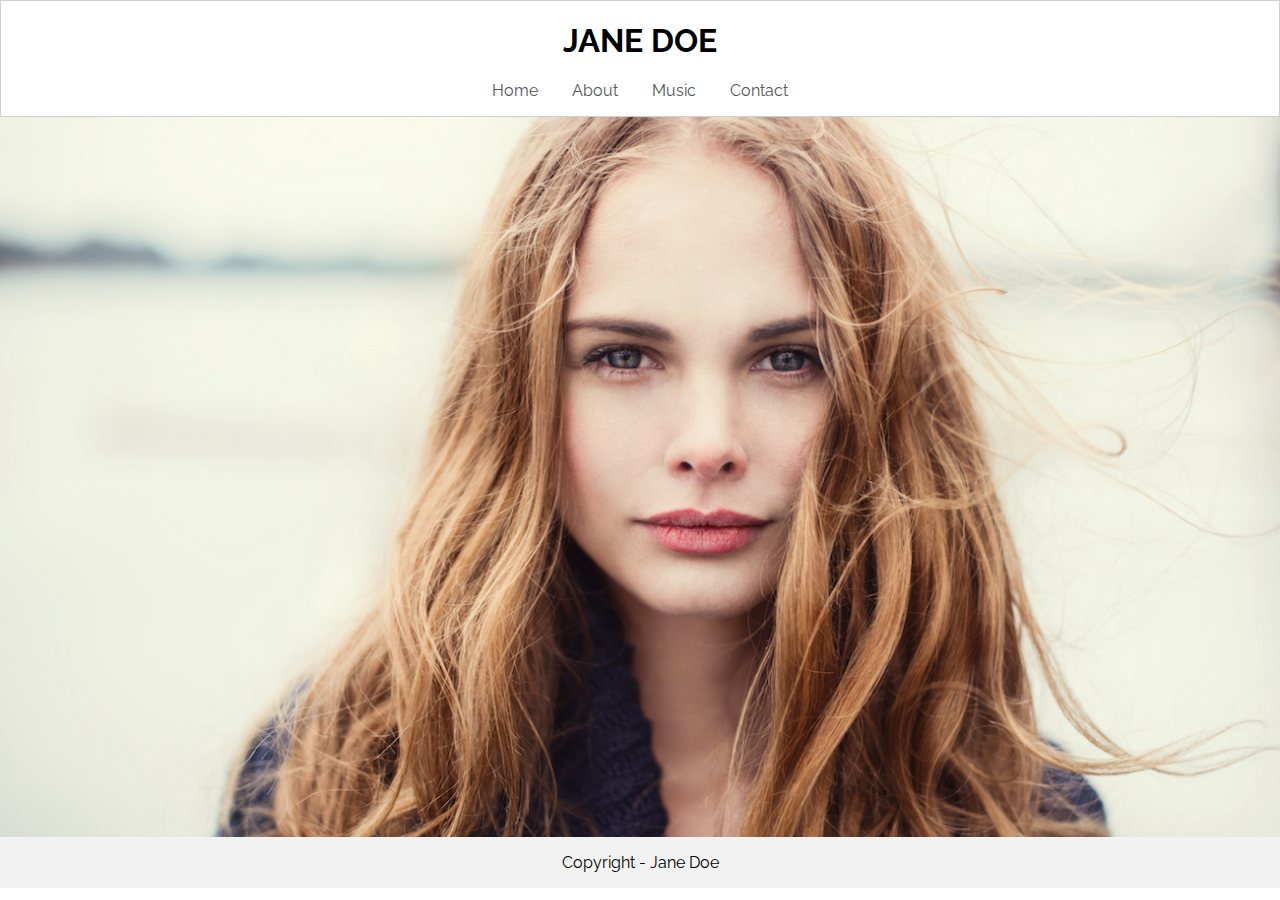
<file: index.html>
<!DOCTYPE html>
<html lang="en">
  <head>
    <meta charset="UTF-8" />
    <meta http-equiv="X-UA-Compatible" content="IE=edge" />
    <meta name="viewport" content="width=device-width, initial-scale=1.0" />
    <link rel="preconnect" href="https://fonts.gstatic.com" />
    <link
      href="https://fonts.googleapis.com/css2?family=Raleway:wght@400;700&display=swap"
      rel="stylesheet"
    />
    <link rel="stylesheet" href="css/style.css" />
    <title>Jane Doe</title>
  </head>
  <body>
    <header>
      <h1>Jane Doe</h1>
      <nav>
        <ul class="anchor-block">
          <li><a href="index.html">Home</a></li>
          <li><a href="about.html">About</a></li>
          <li><a href="music.html">Music</a></li>
          <li><a href="contact.html">Contact</a></li>
        </ul>
      </nav>
    </header>
    <main>
      <section id="banner"></section>
    </main>
    <footer><p>Copyright - Jane Doe</p></footer>
  </body>
</html>
</file>
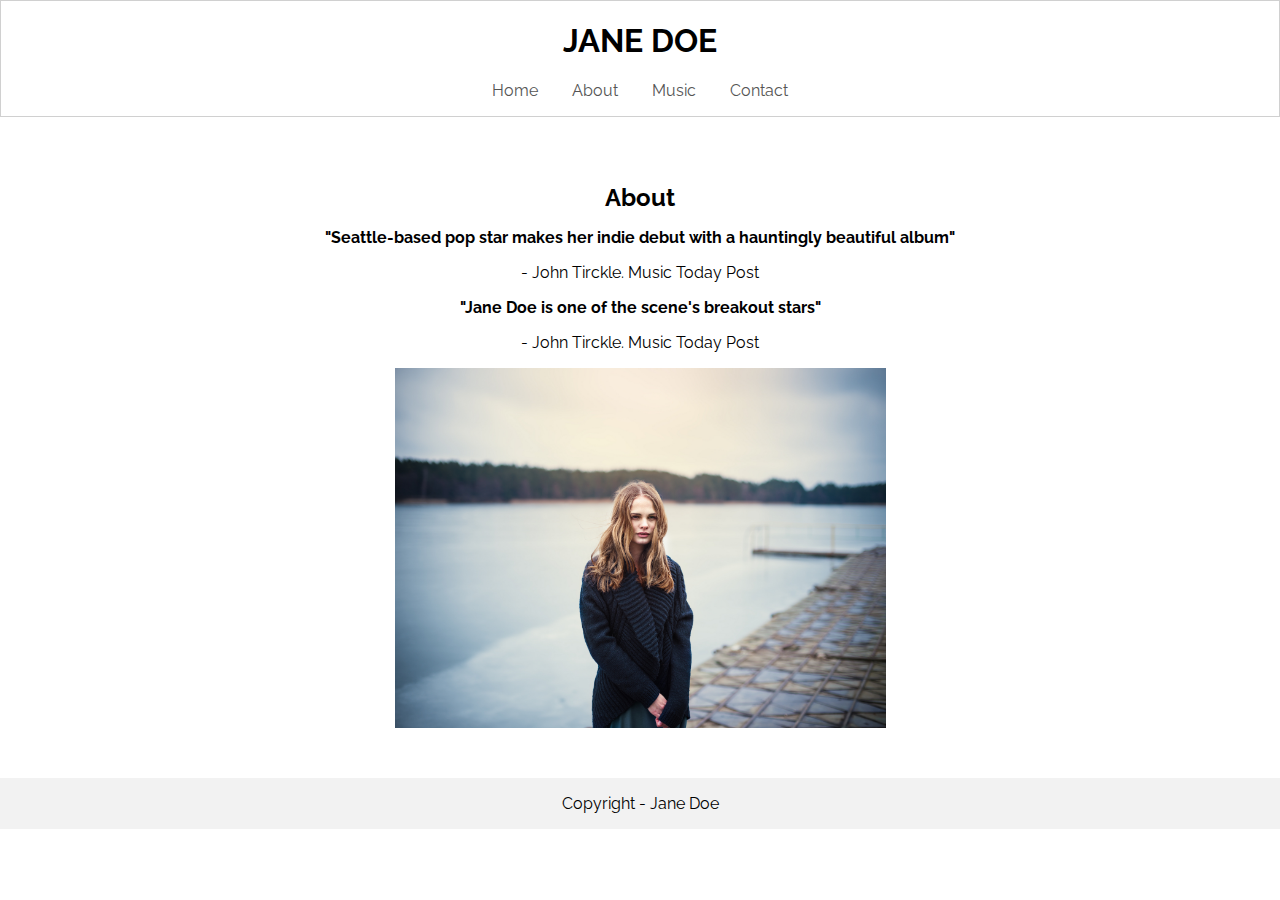
<file: about.html>
<!DOCTYPE html>
<html lang="en">
  <head>
    <meta charset="UTF-8" />
    <meta http-equiv="X-UA-Compatible" content="IE=edge" />
    <meta name="viewport" content="width=device-width, initial-scale=1.0" />
    <link rel="preconnect" href="https://fonts.gstatic.com" />
    <link
      href="https://fonts.googleapis.com/css2?family=Raleway:wght@400;700&display=swap"
      rel="stylesheet"
    />
    <link rel="stylesheet" href="css/style.css" />
    <title>Jane Doe</title>
  </head>
  <body>
    <header>
      <h1>Jane Doe</h1>
      <nav>
        <ul class="anchor-block">
          <li><a href="index.html">Home</a></li>
          <li><a href="about.html">About</a></li>
          <li><a href="music.html">Music</a></li>
          <li><a href="contact.html">Contact</a></li>
        </ul>
      </nav>
    </header>
    <main class="about">
      <h2>About</h2>
      <p class="item1">
        "Seattle-based pop star makes her indie debut with a hauntingly
        beautiful album"
      </p>
      <p class="item2">- John Tirckle. Music Today Post</p>
      <p class="item3">"Jane Doe is one of the scene's breakout stars"</p>
      <p class="item4">- John Tirckle. Music Today Post</p>
      <section id="foto"></section>
    </main>
    <footer>
      <p>Copyright - Jane Doe</p>
    </footer>
  </body>
</html>
</file>
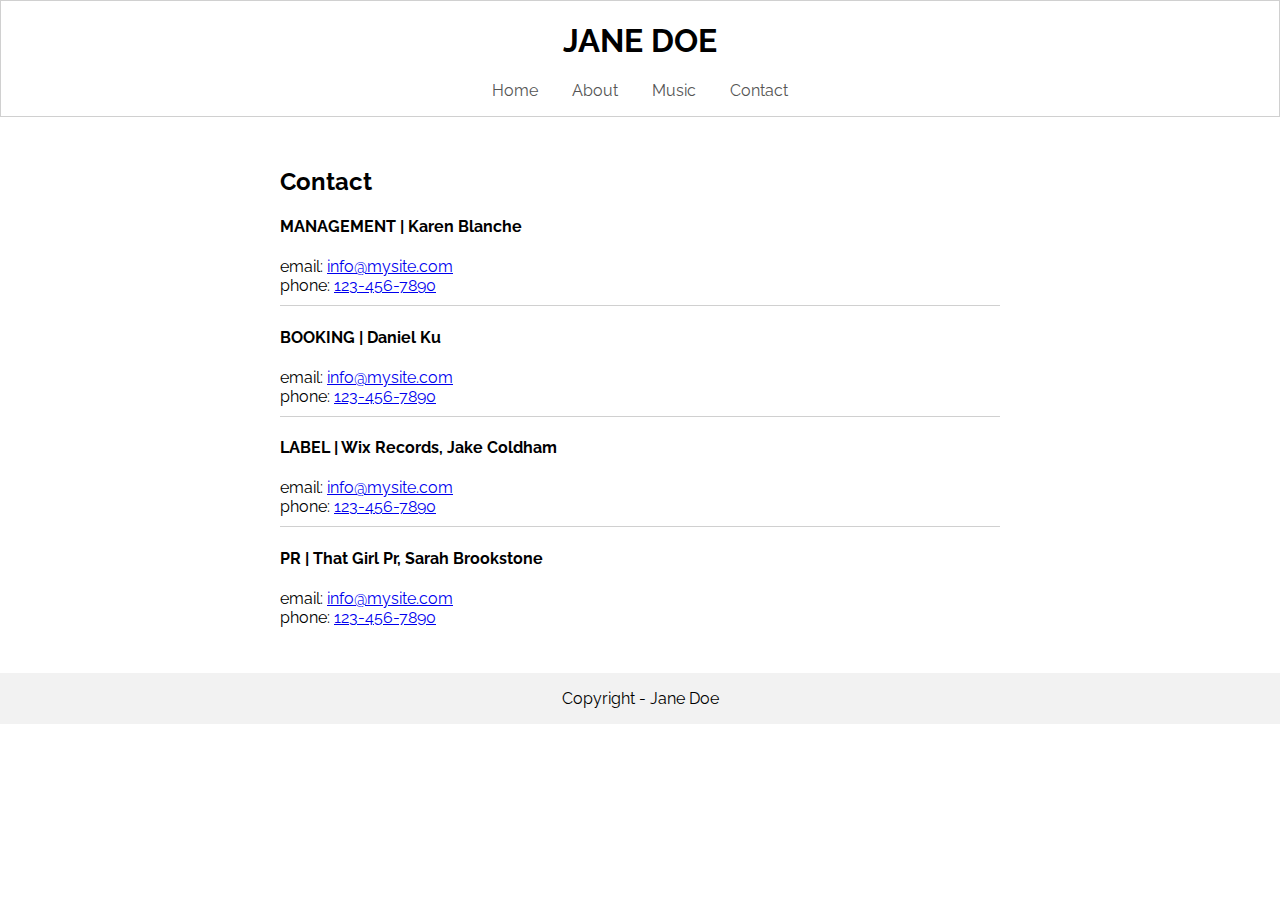
<file: contact.html>
<!DOCTYPE html>
<html lang="en">
  <head>
    <meta charset="UTF-8" />
    <meta http-equiv="X-UA-Compatible" content="IE=edge" />
    <meta name="viewport" content="width=device-width, initial-scale=1.0" />
    <link rel="preconnect" href="https://fonts.gstatic.com" />
    <link
      href="https://fonts.googleapis.com/css2?family=Raleway:wght@400;700&display=swap"
      rel="stylesheet"
    />
    <link rel="stylesheet" href="css/style.css" />
    <title>Jane Doe</title>
  </head>
  <body>
    <header>
      <h1>Jane Doe</h1>
      <nav>
        <ul class="anchor-block">
          <li><a href="index.html">Home</a></li>
          <li><a href="about.html">About</a></li>
          <li><a href="music.html">Music</a></li>
          <li><a href="contact.html">Contact</a></li>
        </ul>
      </nav>
    </header>
    <main class="contactsAll">
      <h2>Contact</h2>
      <h4>MANAGEMENT | Karen Blanche</h4>
      <ul class="contact">
        <li>email: <a href="mailto:info@mysite.html">info@mysite.com</a></li>
        <li>phone: <a href="tel:123-456-7890">123-456-7890</a></li>
      </ul>
      <h4>BOOKING | Daniel Ku</h4>
      <ul class="contact">
        <li>email: <a href="mailto:info@mysite.html">info@mysite.com</a></li>
        <li>phone: <a href="tel:123-456-7890">123-456-7890</a></li>
      </ul>
      <h4>LABEL | Wix Records, Jake Coldham</h4>
      <ul class="contact">
        <li>email: <a href="mailto:info@mysite.html">info@mysite.com</a></li>
        <li>phone: <a href="tel:123-456-7890">123-456-7890</a></li>
      </ul>
      <h4>PR | That Girl Pr, Sarah Brookstone</h4>
      <ul class="contactLast">
        <li>email: <a href="mailto:info@mysite.html">info@mysite.com</a></li>
        <li>phone: <a href="tel:123-456-7890">123-456-7890</a></li>
      </ul>
    </main>
    <footer>
      <p>Copyright - Jane Doe</p>
    </footer>
  </body>
</html>
</file>
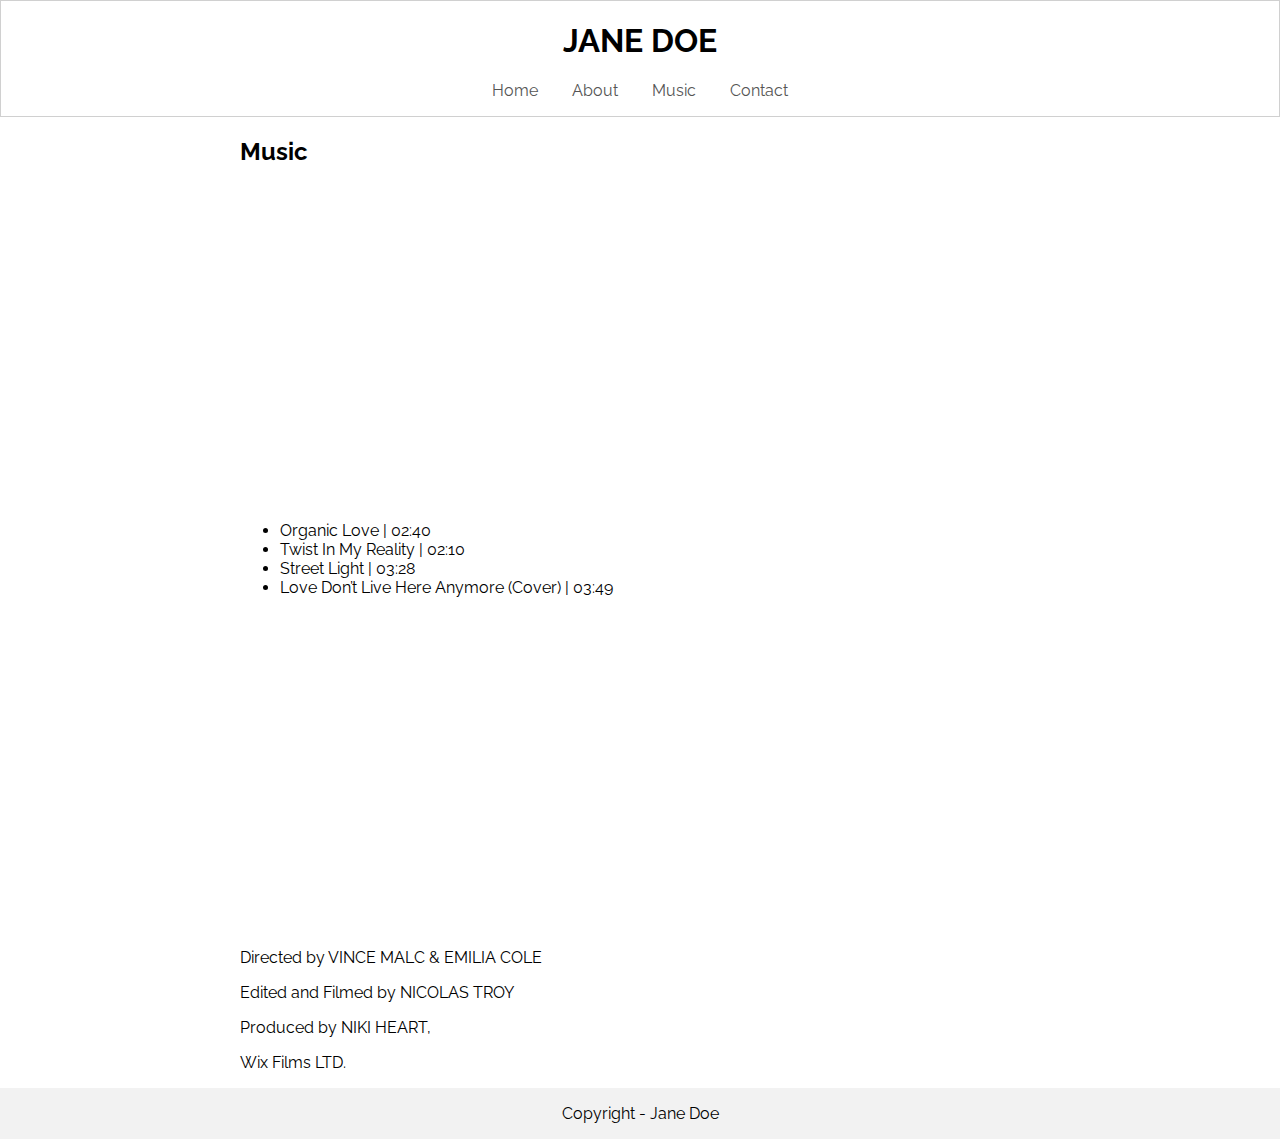
<file: music.html>
<!DOCTYPE html>
<html lang="en">
  <head>
    <meta charset="UTF-8" />
    <meta http-equiv="X-UA-Compatible" content="IE=edge" />
    <meta name="viewport" content="width=device-width, initial-scale=1.0" />
    <link rel="preconnect" href="https://fonts.gstatic.com" />
    <link
      href="https://fonts.googleapis.com/css2?family=Raleway:wght@400;700&display=swap"
      rel="stylesheet"
    />
    <link rel="stylesheet" href="css/style.css" />
    <title>Jane Doe</title>
  </head>
  <body>
    <header>
      <h1>Jane Doe</h1>
      <nav>
        <ul class="anchor-block">
          <li><a href="index.html">Home</a></li>
          <li><a href="about.html">About</a></li>
          <li><a href="music.html">Music</a></li>
          <li><a href="contact.html">Contact</a></li>
        </ul>
      </nav>
    </header>
    <main id="music">
      <h2>Music</h2>
      <iframe
        width="560"
        height="315"
        src="https://www.youtube.com/embed/RogITE1plk0"
        title="YouTube video player"
        frameborder="0"
        allow="accelerometer; autoplay; clipboard-write; encrypted-media; gyroscope; picture-in-picture"
        allowfullscreen
      ></iframe>
      <ul>
        <li>Organic Love | 02:40</li>
        <li>Twist In My Reality | 02:10</li>
        <li>Street Light | 03:28</li>
        <li>Love Don’t Live Here Anymore (Cover) | 03:49</li>
      </ul>
      <iframe
        width="560"
        height="315"
        src="https://www.youtube.com/embed/457M_7W3Sx4"
        title="YouTube video player"
        frameborder="0"
        allow="accelerometer; autoplay; clipboard-write; encrypted-media; gyroscope; picture-in-picture"
        allowfullscreen
      ></iframe>
      <p>Directed by VINCE MALC & EMILIA COLE</p>
      <p>Edited and Filmed by NICOLAS TROY</p>
      <p>Produced by NIKI HEART,</p>
      <p>Wix Films LTD.</p>
    </main>
    <footer><p>Copyright - Jane Doe</p></footer>
  </body>
</html>
</file>
<file: css/style.css>
* {
  box-sizing: border-box;
}

body {
  font-family: "Raleway", sans-serif;
  margin: 0;
}

header {
  text-align: center;
  border: 1px solid #d0d0d0;
}

header h1 {
  text-transform: uppercase;
}

ul.anchor-block {
  padding: 0;
  list-style: none;
}

ul.anchor-block a:hover {
  color: orangered;
  border-bottom: 1px solid orangered;
  padding-bottom: 5px;
}

ul.anchor-block li {
  display: inline-block;
  padding: 0 15px;
}

ul.anchor-block li a {
  color: #555;
  transition: all 0.8s;
  padding-bottom: 10px;
  text-decoration: none;
  border-bottom: 2px solid #fff;
}

#banner {
  background-image: url("../img/jane.jpg");
  background-repeat: no-repeat;
  background-position: center;
  background-size: cover;
  height: 80vh;
}

#music {
  max-width: 800px;
  margin: 0 auto;
  width: 100%;
}

.about {
  margin-top: 50px;
  margin-bottom: 50px;
  text-align: center;
  width: 100%;
}

.about h2 {
  margin: 0 auto;
  padding-top: 16px;
}

.item1 {
  font-weight: bold;
  margin: 0 auto;
  padding-top: 16px;
}

.item2 {
  margin: 0 auto;
  padding-top: 16px;
}

.item3 {
  font-weight: bold;
  margin: 0 auto;
  padding-top: 16px;
}

.item4 {
  margin: 0 auto;
  padding-top: 16px;
}

#foto {
  margin-top: 16px;
  background-image: url("../img/jane2.jpg");
  background-repeat: no-repeat;
  background-position: center;
  background-size: contain;
  height: 40vh;
}

.contactsAll {
  max-width: 800px;
  margin: 0 auto;
  padding: 30px 40px 20px 40px;
  text-align: justify;
  width: 100%;
}

ul.contact {
  list-style: none;
  padding-bottom:10px;
  padding-left: 0;
  border-bottom: 1px solid #d0d0d0;
}

ul.contactLast {
  list-style: none;
  padding: 0 0 10px 0;
}

iframe:hover {
  padding: 0;
  box-shadow: 2px -2px 20px 7px rgba(220,20,60,0.42);
  -webkit-box-shadow: 2px -2px 20px 7px rgba(220,20,60,0.42);
  -moz-box-shadow: 2px -2px 20px 7px rgba(220,20,60,0.42);
}

iframe {
  transition: all 0.9s;
  border: 2px solid #fff;
  padding: 10px;
}

footer p {
  text-align: center;
  background-color: #f2f2f2;
  padding: 16px 0;
  margin: 0;
}

@media (max-width: 768px) {
  iframe {
    width: 100%;
  }
  #music {
    padding: 20px;
  }
  #foto {
    width: 100%;
  }
  .about {
    width: 100%;
  }
  .contactsAll {
    width: 100%;
  }
}
</file>
